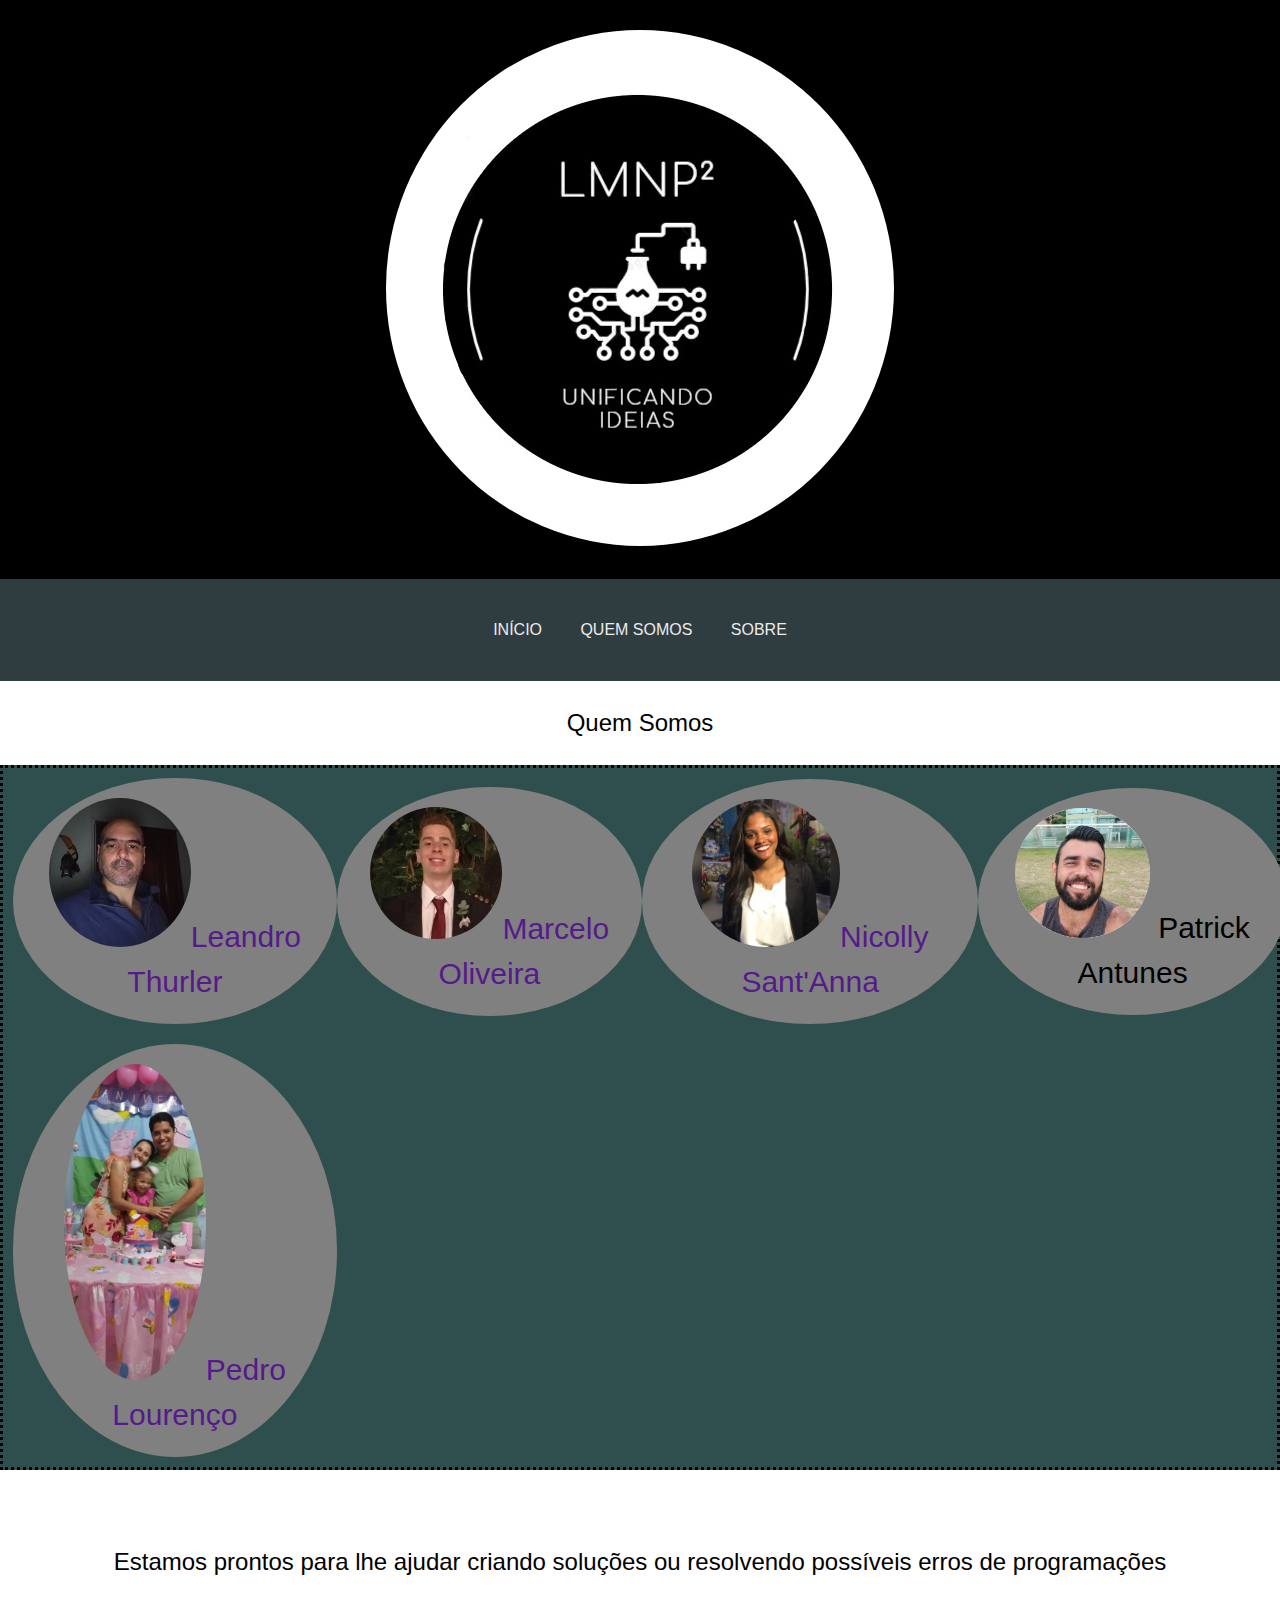
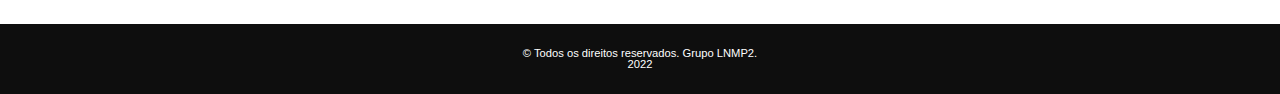
<file: index.html>
<!DOCTYPE html>
<html lang="pt-br">
<head>
    <meta charset="UTF-8">
    <meta http-equiv="X-UA-Compatible" content="IE=edge">
    <meta name="viewport" content="width=device-width, initial-scale=1.0">
    <title>LNMP2</title>
    <link rel="stylesheet" href="/css/reset.css">
    <link rel="stylesheet" href="/css/footer.css">
    <link rel="stylesheet" href="/css/styleNav.css">
</head>

<style>
    *{
        margin: 0;
        padding: 0;
        box-sizing: border-box;
    }
    header{ 
        background-color: #000000;
        color: #eeeeee;
        text-align: center;
        padding: 30px;
        width: 100%;
        max-height: 1280px;
        margin: auto;
        height: 100%;
        min-height: 250px;
        min-width: 360px;
    }
.flex-container {
  display: grid;
  grid-template-columns: auto auto auto auto;
  background-color:darkslategray;
  justify-content:space-between;
  align-content: space-between;
  margin-bottom: 30px;
  align-items: center;
  border-style:dotted;
  border-width:initial;
  width: 100%;
  font-family: Arial, Helvetica, sans-serif;
  flex-direction: row;
}
body{
    width: 100%;
        max-height: 1280px;
        margin: auto;
        height: 100%;
        min-height: 250px;
        min-width: 360px;
        font-family: Arial, Helvetica, sans-serif;
}

/*
layout responsivo
@media (max-width:800px) {
.flex-container{
        flex-direction: column;
    }
}
porém tá dando erro no flex-container,
imagem desalinha com descrição.
*/


.flex-container > div {
  background-color: grey;
  margin: 10px;
  padding: 20px;
  font-size: 30px;
  text-align: center;
  border-radius: 70%;
  width: 100%;
  line-height: 45px;
  color: black;
}
.flex-container>div>a>img{
    border-radius: 50%;
    width: 50%;
    height: auto;
}

.flex-container>div>a:link {
    text-decoration: none;
    color: black;
}

section h1{
    padding: 30px;
    text-align: center;
    font-size: x-large;
    
}
section p{
    text-align: center;
    font-size: x-large;
    padding: 50px;
}



</style>

<body>
    <header>
        <img src="./img/WhatsApp Image 2022-08-29 at 19.39.47.jpeg" alt="logo" style="border-radius: 50%;">
    </header>
    
    <nav id="navegacao">
        <a href="#inicio">INÍCIO</a>
        <!-- <a href="#projetos">PROJETOS</a> -->
        <a href="#quemsomos">QUEM SOMOS</a>
        <a href="#sobre">SOBRE</a>
    </nav>
 
    
    <section id="quem_somos">        
        <h1>Quem Somos</h1>
        <div class="flex-container">
            <div><a href=""><image src="img/fotos de perfil/leandro_perfil.jpg">Leandro Thurler</a></div>
            <div><a href=""><image src="img/fotos de perfil/marcelo_perfil.jpeg"></image>Marcelo Oliveira</a></div>
            <div><a href=""><image src="img/fotos de perfil/nicolly_perfil.jpeg"></image>Nicolly Sant'Anna</a></div>
            <div><a href="pages/patrick.html"><image src="/img/patrick_img/perfil2.png"> Patrick Antunes</a></div>
            <div><a href=""><image src="img/fotos de perfil/pedro_perfil.jpeg"></image>Pedro Lourenço</a></div> 
        </div>
        <p>Estamos prontos para lhe ajudar criando soluções ou resolvendo possíveis erros de programações</p>

    </section>

   

    <main></main>

    <footer>
        <p>© Todos os direitos reservados. Grupo LNMP2.</p>
        <p>2022</p>
    </footer>

</body>
</html>
</file>
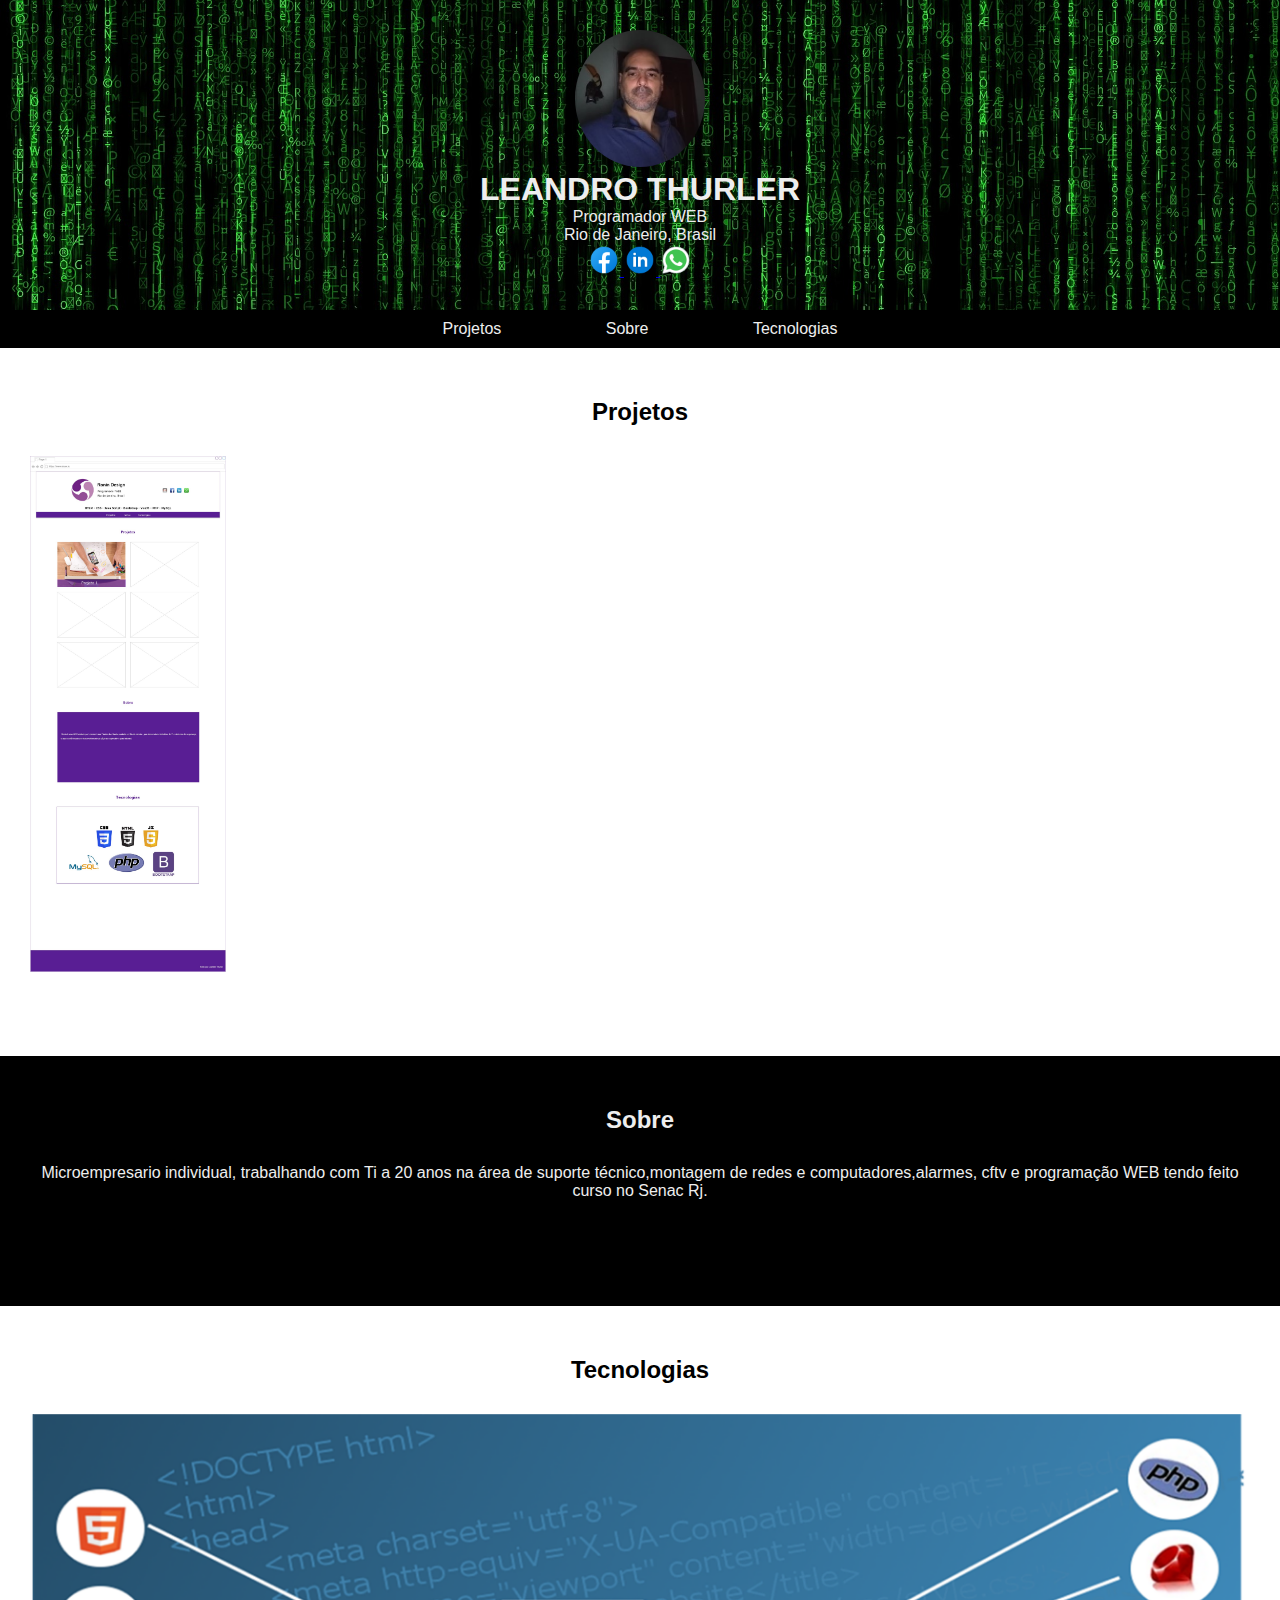
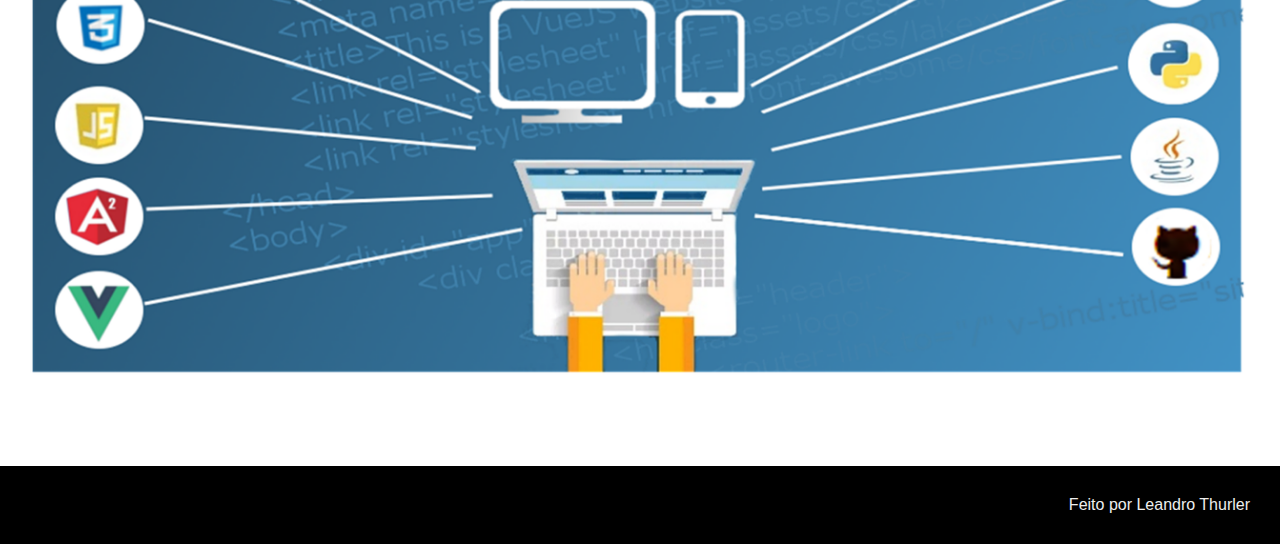
<file: pages/curriculo_leandro/index.html>
<!DOCTYPE html>
<html lang="pt-br">
<head>
    <meta charset="UTF-8">
    <meta http-equiv="X-UA-Compatible" content="IE=edge">
    <meta name="viewport" content="460px, initial-scale=1.0">
        <!-- 340 ~ 460px -->
<title>Curriculo leandro</title>
</head>

<style>
    *{
        margin: 0;
        padding: 0;
        box-sizing: border-box;
    }
    header{ 
        background-image: url(./img/matrix-356024_1920.jpg);
        background-position: center;
        background-size: cover;
        color: #eeeeee;
        text-align: center;
        padding: 30px;
    }
    header h1{
        color: #eeeeee;
    }
    header div img {
        width: 10%;
    }
    header div {
        display: inline-block;
    }
    #logo {
            width: 100%;
    }
    #dados {
            width: 100%;
            display: inline-block;
    }
    header>div>img {
        width: 130px;
    }
    body{
        font-family: Arial, Helvetica, sans-serif;
    }
    nav{
        background-color: rgb(0, 0, 0);
        text-align: center;
    }
    nav a{
        display: inline-block;
        padding: 10px 50px ;
        color: #eeeeee;
        text-decoration: none;
        text-align: center;
    }
    nav a:hover{
        background-color: #eeeeee;
        color: black;
    }
    #logo img{
        border-radius: 50%;
    }
    #projetos{
        text-align: center;
    
    }
    #sobre{
        text-align: center;
        color: #eeeeee;
        background-color: #000000;
    }
    #sobre p{
        text-align: center;
        padding: 30px;
        color: #eeeeee;
        background-color: #000000;
        display: inline-block;
    }
    #tecnologias{
        text-align: center;
        background-color: eeeeee;
        color: #000000;
    }
    footer{
        background-color: #000000;
        color: #eeeeee;
        text-align: right;
        padding: 30px;
    }
    #proj_img{
        text-align: left;
    }
    section{
        width: 100%;
        max-height: 1280px;
        margin: auto;
        height: 100%;
        min-height: 250px;
        min-width: 360px;
        padding: 50px 0;
    }


</style>

<body>
    <header class="row">
        <div id="logo">
            <img src="img/foto2.jpg" alt="foto">
        </div>        
        <div id="dados">
            <div>
                <h1>LEANDRO THURLER</h1>
                <p>Programador WEB</p>
                <p>Rio de Janeiro, Brasil</p>
                <a href="https://www.facebook.com/ronintisolucoes" target="_blank">
                <img src="./img/icons8-facebook-novo-48.png" alt="logo facebook social ronin - com link para rede social">
                </a>
                <a href="https://www.linkedin.com/in/leandro-thurler-6687b223/" target="_blank">
                <img src="./img/icons8-linkedin-circundado-48.png" alt="logo linkedin ronin - com link para rede social">
                </a>
                <a href="https://wa.me/5521981860460" target="_blank">
                <img src="./img/icons8-whatsapp-48.png" alt="logo whatsapp ronin - com link para rede social">
                </a>    
            </div>
        </div>
 
    </header>
    
    <nav >
        <a href="#projetos">Projetos</a>
        <a href="#sobre">Sobre</a>
        <a href="#tecnologias">Tecnologias</a>
        
    </nav>

    <section id="projetos">
        <h2>Projetos</h2>
        <div id="proj_img">
            <img src="img/portifolio ronin.jpg" alt="foto portifolio" style="width:20%; height:20%; padding: 30px;">
        </div>
    </section>
        

    </section>

    <section id="sobre">
        <h2>Sobre</h2>
        <p>Microempresario individual, trabalhando com Ti a 20 anos na área de suporte técnico,montagem de redes e computadores,alarmes, cftv e programação WEB tendo feito curso no Senac Rj.</p>

        

    </section>

    <section id="tecnologias">
        <h2>Tecnologias</h2>
        <img src="./img/web-1935737_1280.png" alt="logo facebook social ronin - com link para rede social" style="width: 100%; height:100%; padding: 30px;">
        

    </section>

    <footer>
        <p> Feito por Leandro Thurler</p>
    </footer>

</body>
</html>
</file>
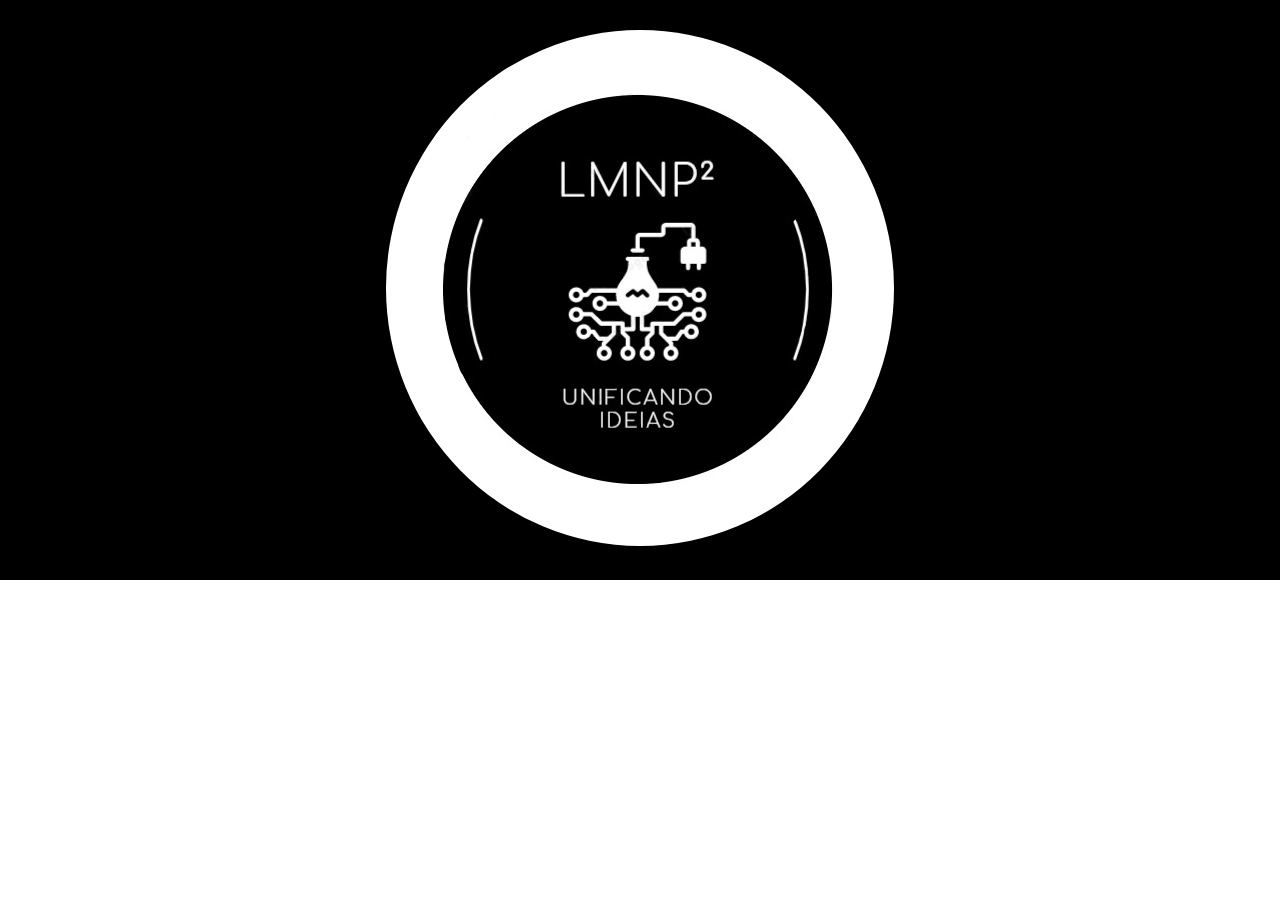
<file: header.html>
<!DOCTYPE html>
<html lang="pt-br">
<head>
    <meta charset="UTF-8">
    <meta http-equiv="X-UA-Compatible" content="IE=edge">
    <meta name="viewport" content="width=device-width, initial-scale=1.0">
    <title>LNMP2</title>
</head>

<style>
    *{
        margin: 0;
        padding: 0;
        box-sizing: border-box;
    }
    header{ 
        background-color: #000000;
        color: #eeeeee;
        text-align: center;
        padding: 30px;
        width: 100%;
        max-height: 1280px;
        margin: auto;
        height: 100%;
        min-height: 250px;
        min-width: 360px;
    }

</style>

<body>
    <header>
        <img src="./img/WhatsApp Image 2022-08-29 at 19.39.47.jpeg" alt="logo" style="border-radius: 50%;">
    
    </header>
 
    
    <section>

    </section>

</body>
</html>
</file>
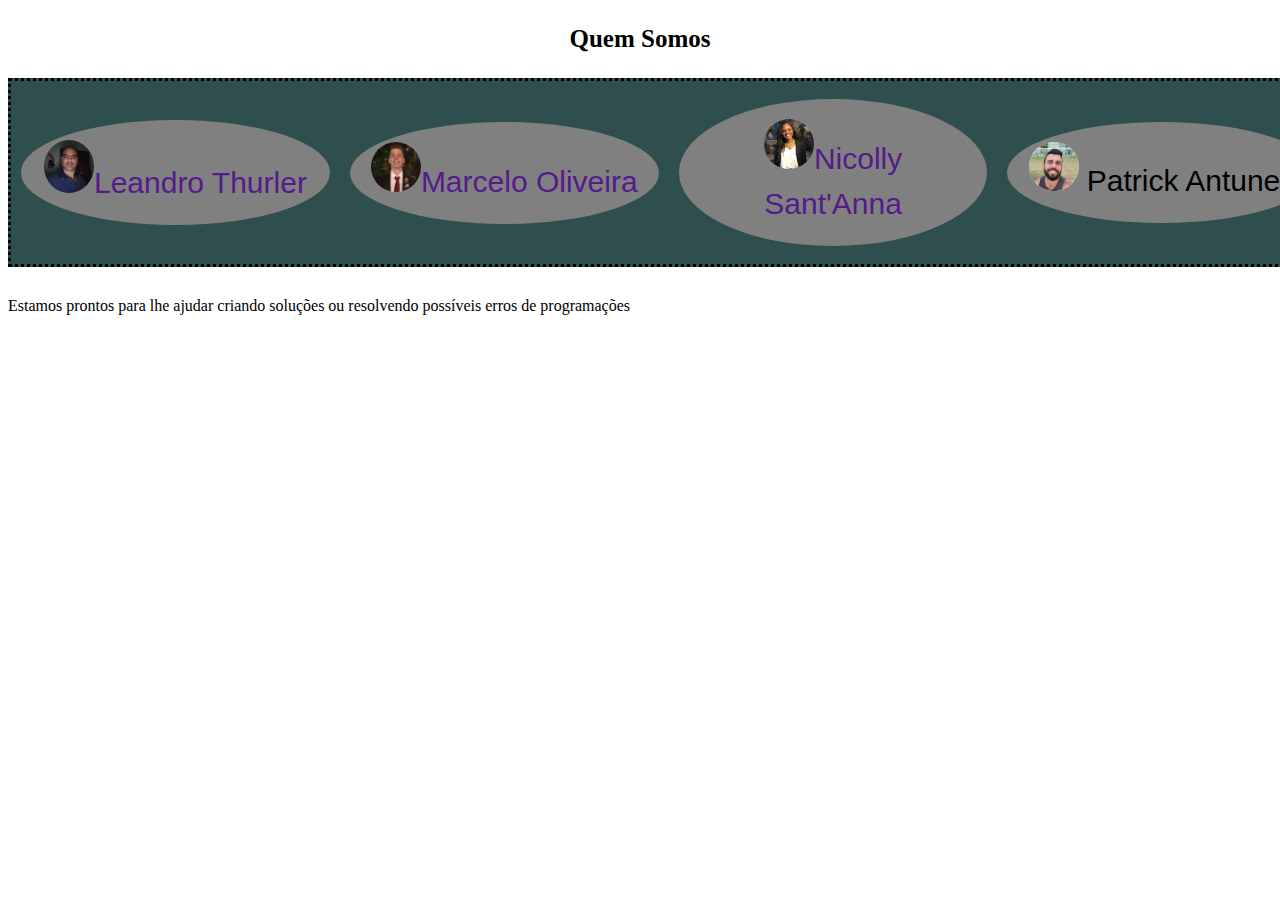
<file: quemsomos.html>
<!DOCTYPE html>
<html>
<head>
<style>
.flex-container {
  display: flex;
  background-color:darkslategray;
  justify-content:space-between;
  align-content: space-between;
  margin-bottom: 30px;
  align-items: center;
  border-style:dotted;
  border-width:initial;
  width: max-content;
  font-family: Arial, Helvetica, sans-serif;
  flex-direction: row;
}

/*
layout responsivo
@media (max-width:800px) {
.flex-container{
        flex-direction: column;
    }
}
porém tá dando erro no flex-container,
imagem desalinha com descrição.
*/
header{
  background-image: url(./img/bg.jpg) ;
}

.flex-container > div {
  background-color: grey;
  margin: 10px;
  padding: 20px;
  font-size: 30px;
  text-align: center;
  border-radius: 70%;
  width: 100%;
  line-height: 45px;
  color: black;
}
.flex-container>div>a>img{
    border-radius: 50%;
    width: 50px;
}

.flex-container>div>a:link {
    text-decoration: none;
    color: black;
}
h3{
  font-size:25px;
  text-align: center;

}
</style>
</head>
<body>

<h3>Quem Somos</h3>

<div class="flex-container">
  <div><a href=""><image src="img/fotos de perfil/leandro_perfil.jpg">Leandro Thurler</a></div>
  <div><a href=""><image src="img/fotos de perfil/marcelo_perfil.jpeg"></image>Marcelo Oliveira</a></div>
  <div><a href=""><image src="img/fotos de perfil/nicolly_perfil.jpeg"></image>Nicolly Sant'Anna</a></div>
  <div><a href="pages/patrick.html"><image src="/img/patrick_img/perfil2.png"> Patrick Antunes</a></div>
  <div><a href=""><image src="/img/fotos de perfil/pedro_perfil.jpeg"></image>Pedro Lourenço</a></div>
</div>

<p>Estamos prontos para lhe ajudar criando soluções ou resolvendo possíveis erros de programações</p>



</body>
</html>
</file>
<file: css/footer.css>
footer{
    background-color: #0e0e0e;
    color: #fefefe;
    text-align: center;
    padding: 1.5rem;
    font-size: .7rem;
}
</file>
<file: css/styleNav.css>
*{
    margin: 0;
    padding: 0;
    box-sizing: border-box;
    font-family: Helvetica, sans-serif;
}

nav{
    display: flex;
    justify-content:center;
    align-items: center;
    padding: 1.5rem;
    background-color:#2f3d40;
    width: 100%;
}

nav a{
    text-decoration: none;
    border: none;
    color: rgb(235, 235, 235);
    padding: 1.2rem;
    font-size: 16px;
    display: block;
    transition: all 0.4s;
}

nav a:hover {
background-color: #455559;
border-radius: 10%;
}
</file>
